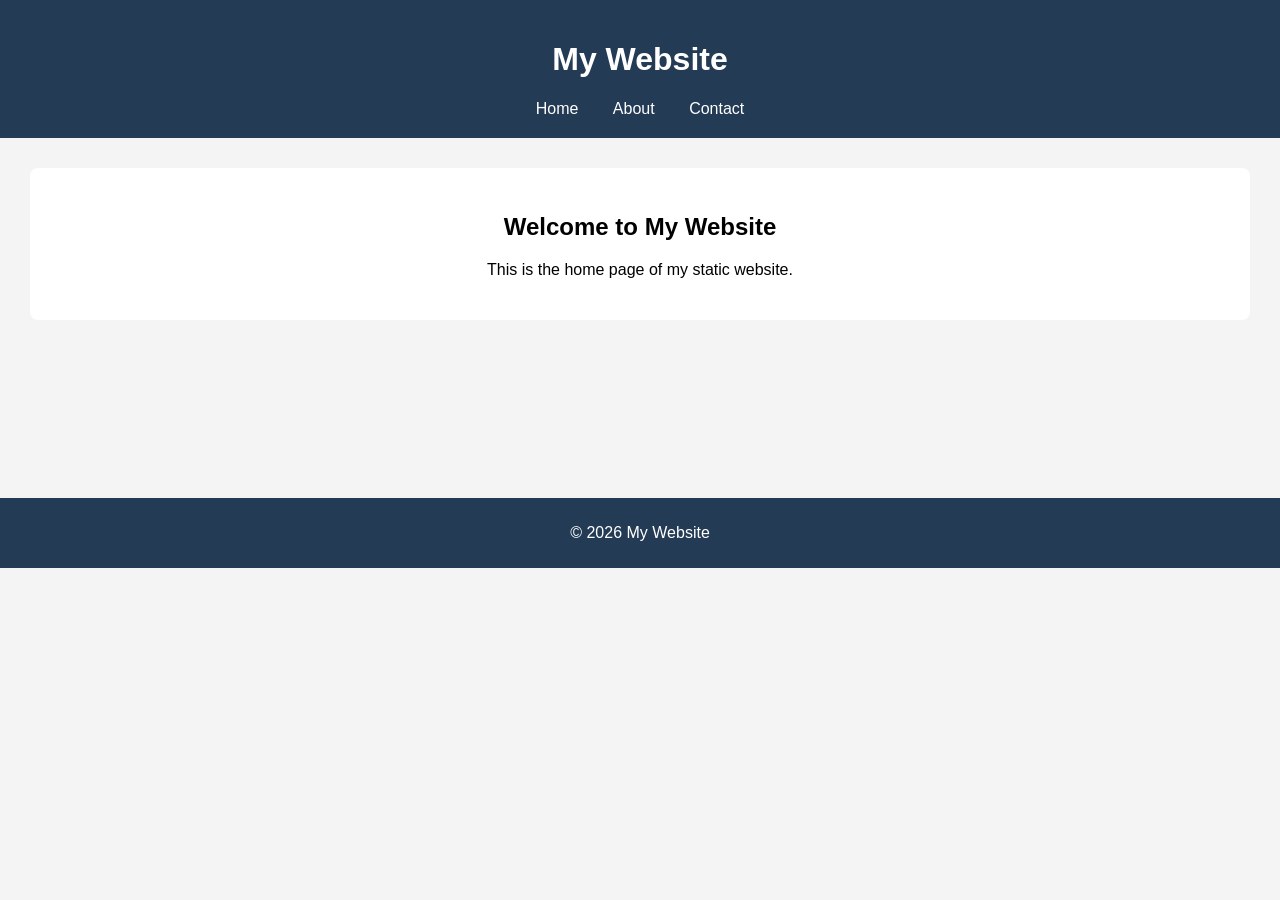
<file: index.html>
<!DOCTYPE html> <html lang="en"> <head>     <meta charset="UTF-8">     <meta name="viewport" content="width=device-width, initial-scale=1.0">     <title>My Website - Home</title>     <link rel="stylesheet" href="style.css"> </head> <body>  <header>     <h1>My Website</h1>     <nav>         <a href="index.html">Home</a>         <a href="about.html">About</a>         <a href="contact.html">Contact</a>     </nav> </header>  <main>     <section>         <h2>Welcome to My Website</h2>         <p>This is the home page of my static website.</p>     </section> </main>  <footer>     <p>&copy; 2026 My Website</p> </footer>  </body> </html>
</file>
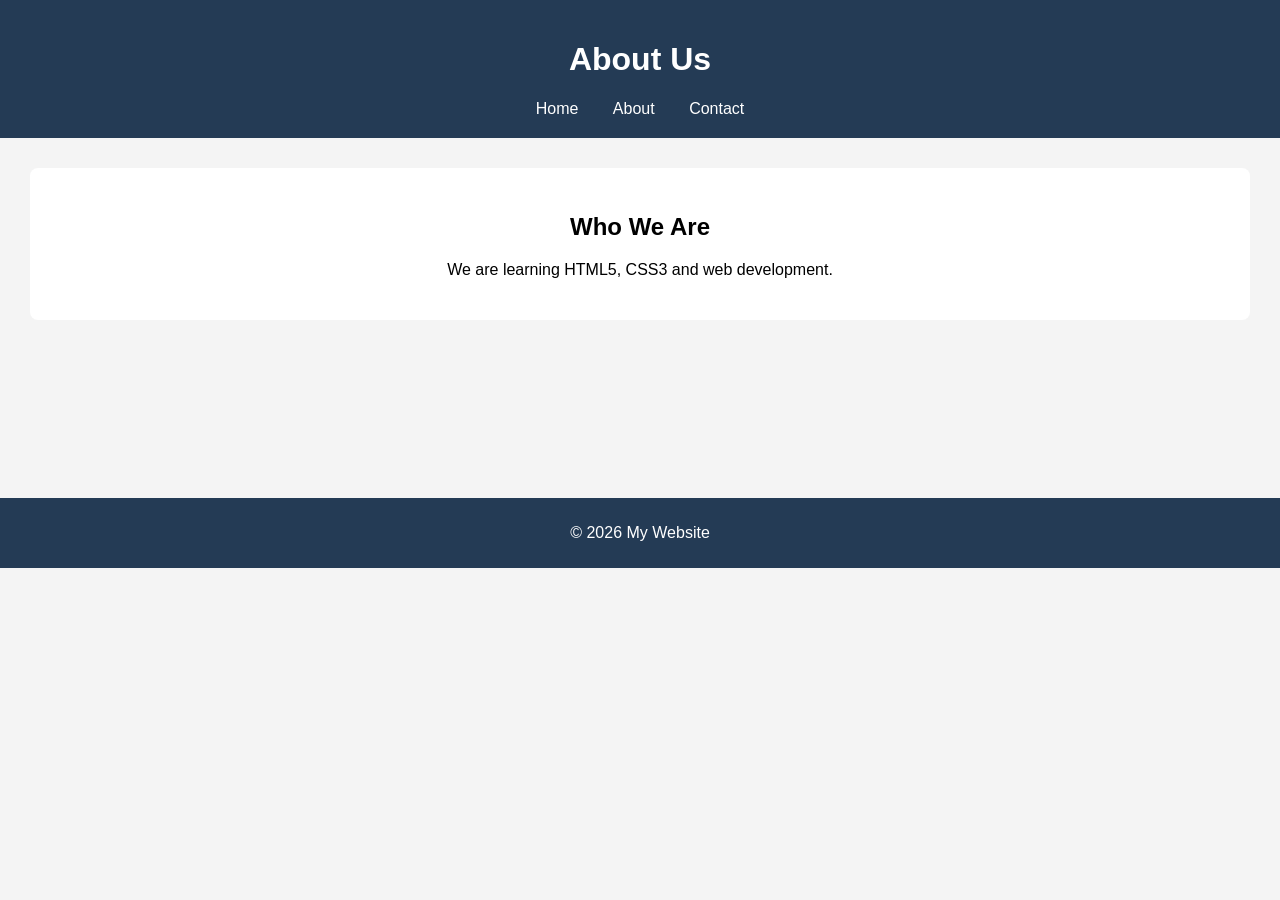
<file: about.html>
<!DOCTYPE html> <html lang="en"> <head>     <meta charset="UTF-8">     <meta name="viewport" content="width=device-width, initial-scale=1.0">     <title>About Us</title>     <link rel="stylesheet" href="style.css"> </head> <body>  <header>     <h1>About Us</h1>     <nav>         <a href="index.html">Home</a>         <a href="about.html">About</a>         <a href="contact.html">Contact</a>     </nav> </header>  <main>     <section>         <h2>Who We Are</h2> <p>We are learning HTML5, CSS3 and web development.</p> </section> </main> <footer> <p>&copy; 2026 My Website</p> </footer> </body> </html>
</file>
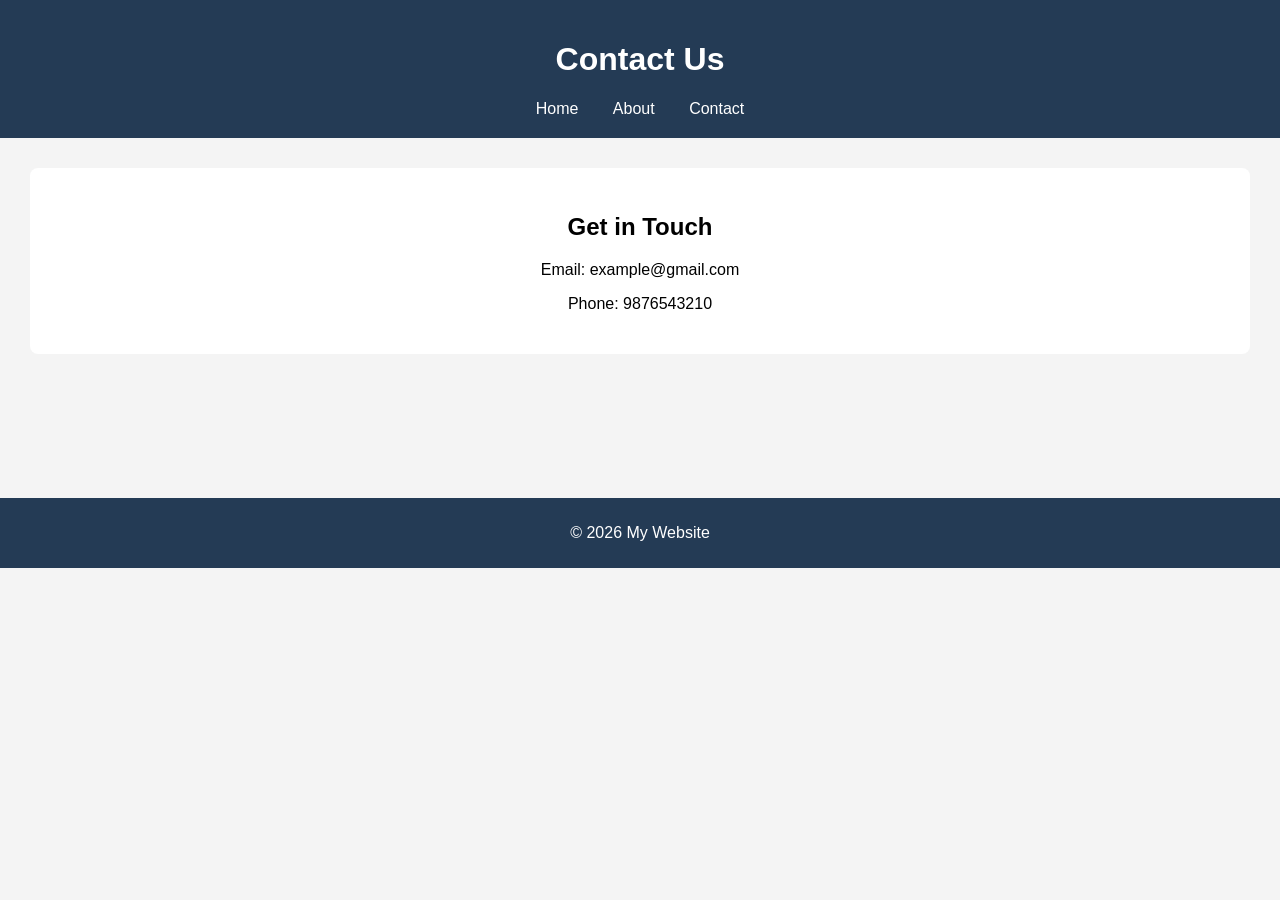
<file: contact.html>
<!DOCTYPE html> <html lang="en"> <head> <meta charset="UTF-8"> <meta name="viewport" content="width=device-width, initial-scale=1.0"> <title>Contact Us</title> <link rel="stylesheet" href="style.css"> </head> <body> <header> <h1>Contact Us</h1> <nav> <a href="index.html">Home</a> <a href="about.html">About</a> <a href="contact.html">Contact</a> </nav> </header> <main> <section> <h2>Get in Touch</h2> <p>Email: example@gmail.com</p> <p>Phone: 9876543210</p> </section> </main> <footer> <p>&copy; 2026 My Website</p> </footer> </body> </html>
</file>
<file: style.css>
body { margin: 0; font-family: Arial, sans-serif; background-color: #f4f4f4; } header { background-color: #243b55; color: white; text-align: center; padding: 20px; } nav a { color: white; text-decoration: none; margin: 15px; } nav a:hover { color: yellow; } main { padding: 30px; min-height: 300px; text-align: center; } section { background-color: white; padding: 25px; border-radius: 8px; } footer { background-color: #243b55; color: white; text-align: center; padding: 10px; }
</file>
